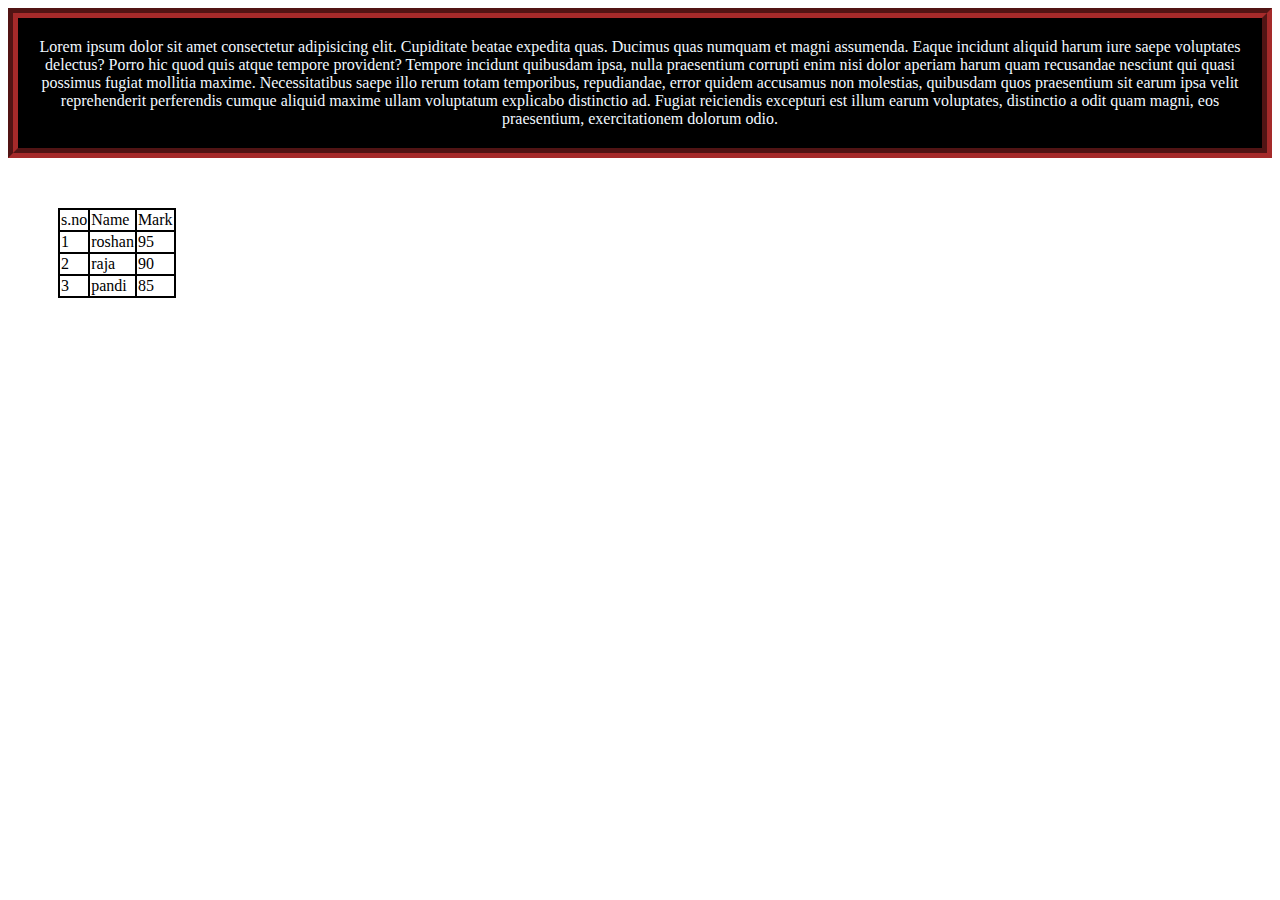
<file: table.html>
<!DOCTYPE html>
<head>

    <title>Document</title>
    <link rel="stylesheet" href="style.css">
</head>

<body>
    <center>
    <div class="box">Lorem ipsum dolor sit amet consectetur adipisicing elit. Cupiditate beatae expedita quas. Ducimus quas numquam et magni assumenda. Eaque incidunt aliquid harum iure saepe voluptates delectus? Porro hic quod quis atque tempore provident? Tempore incidunt quibusdam ipsa, nulla praesentium corrupti enim nisi dolor aperiam harum quam recusandae nesciunt qui quasi possimus fugiat mollitia maxime. Necessitatibus saepe illo rerum totam temporibus, repudiandae, error quidem accusamus non molestias, quibusdam quos praesentium sit earum ipsa velit reprehenderit perferendis cumque aliquid maxime ullam voluptatum explicabo distinctio ad. Fugiat reiciendis excepturi est illum earum voluptates, distinctio a odit quam magni, eos praesentium, exercitationem dolorum odio.</div>
    </center>
        
   
    </body>
</html>
   
<table>
    <tr>
        <td>s.no</td><td>Name</td> <td>Mark</td>
    </tr>
    <tr>
        <td>1</td><td>roshan</td> <td>95</td>
    </tr>
    <tr>
       <td>2</td> <td>raja</td> <td>90</td>    
    </tr>
    <tr>
        <td>3</td><td>pandi</td> <td>85</td>
    </tr>
</table>
</file>
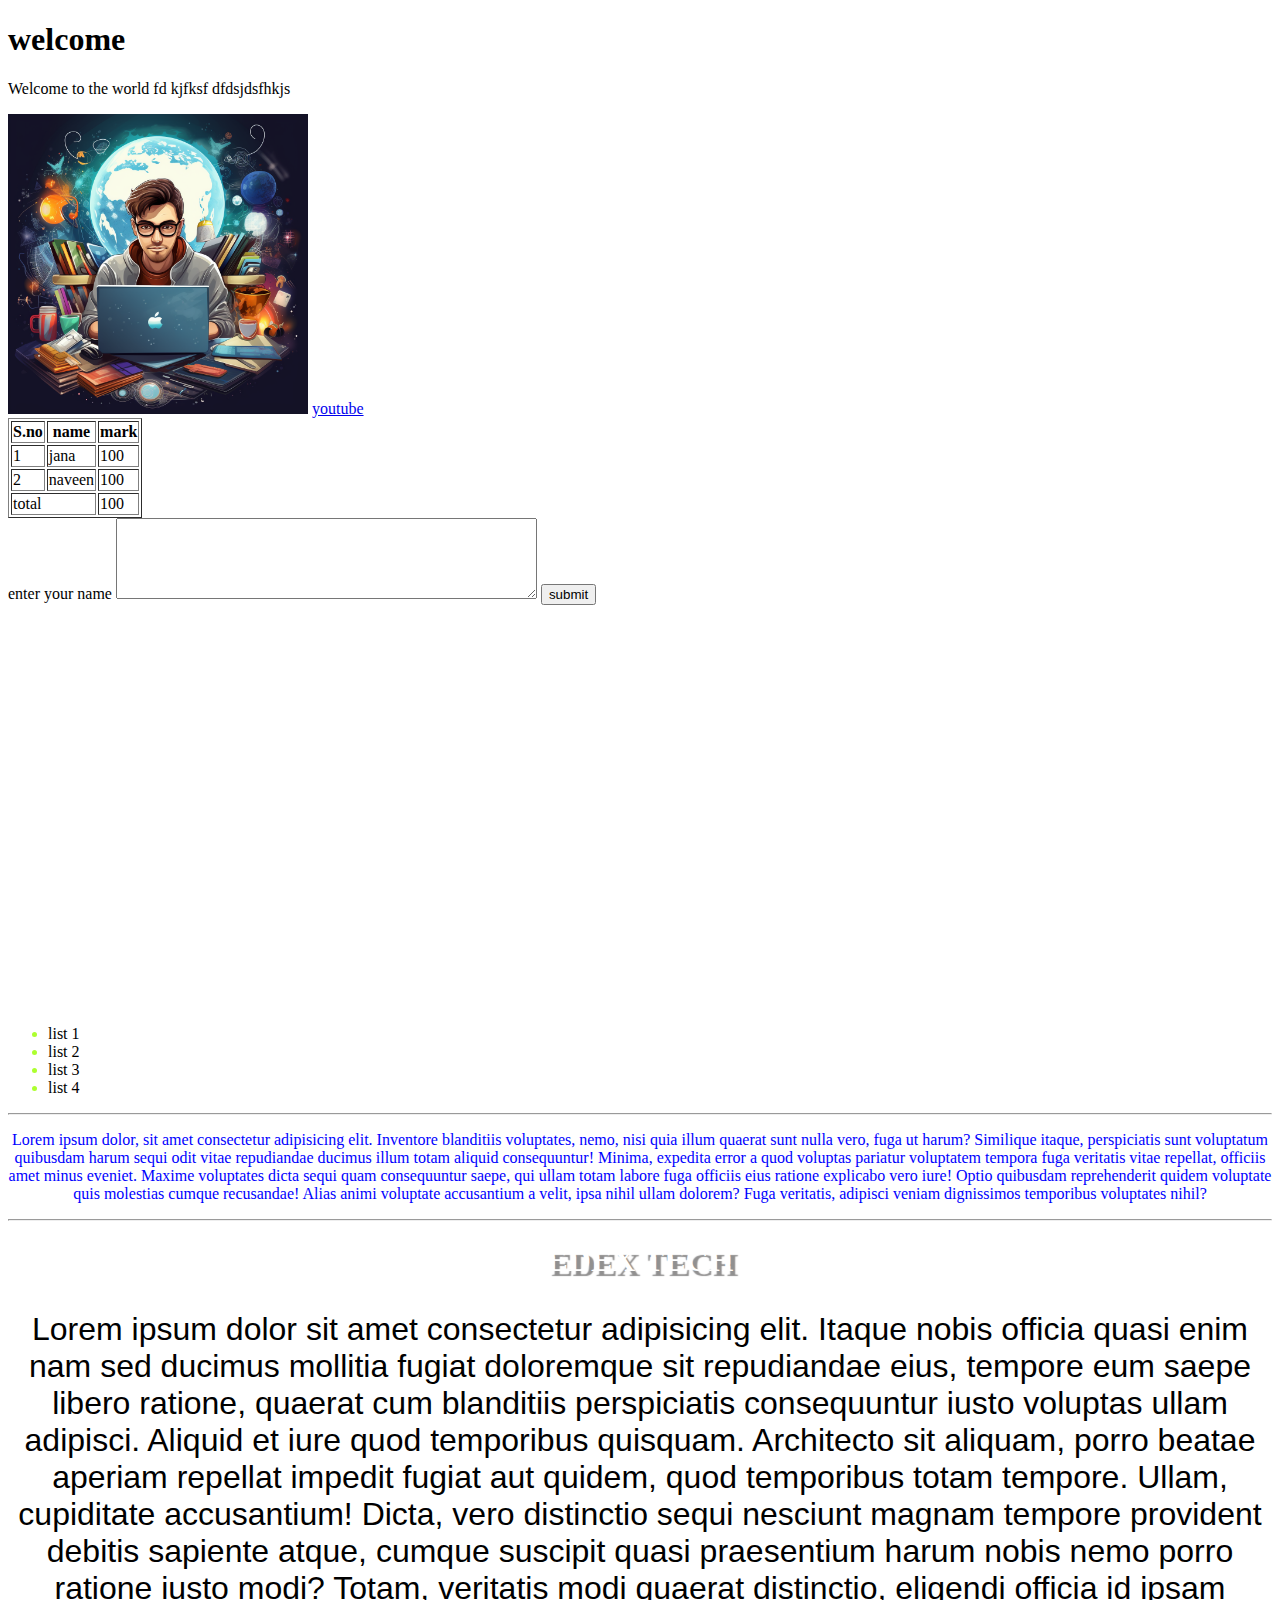
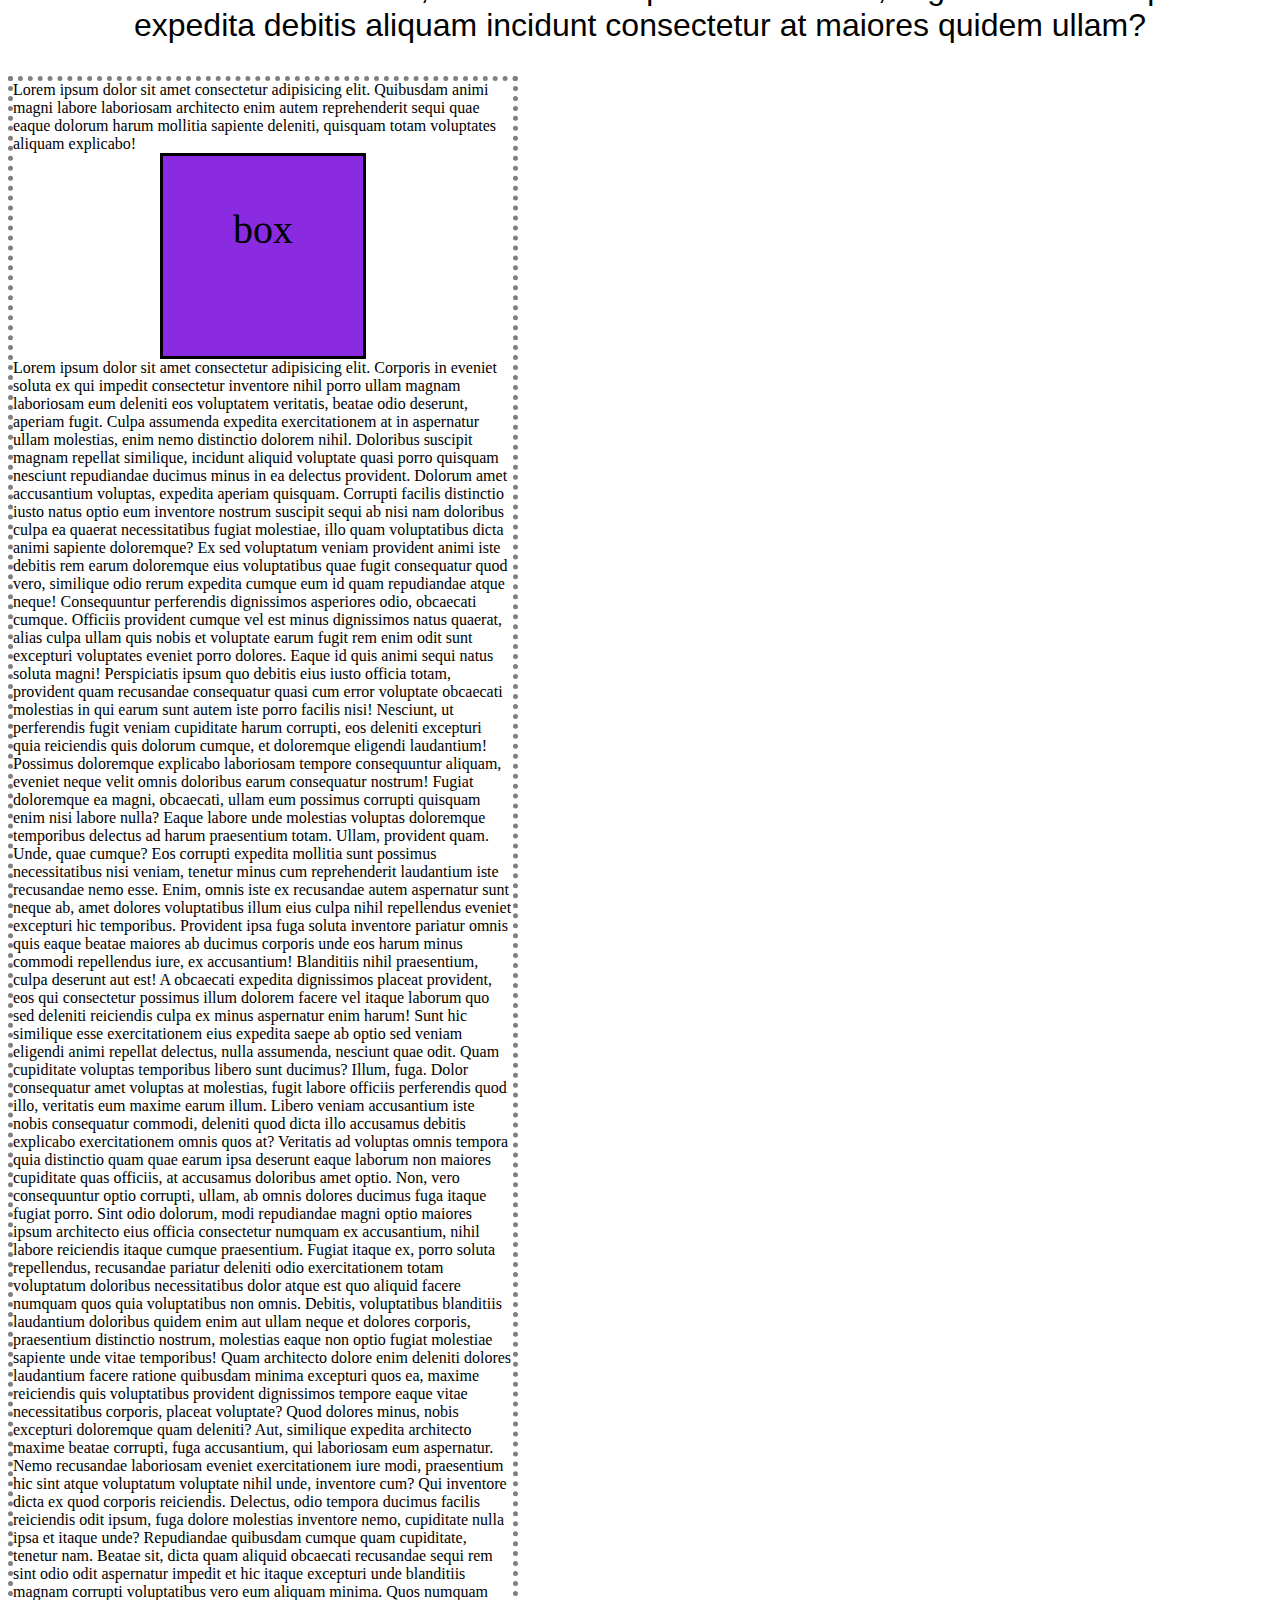
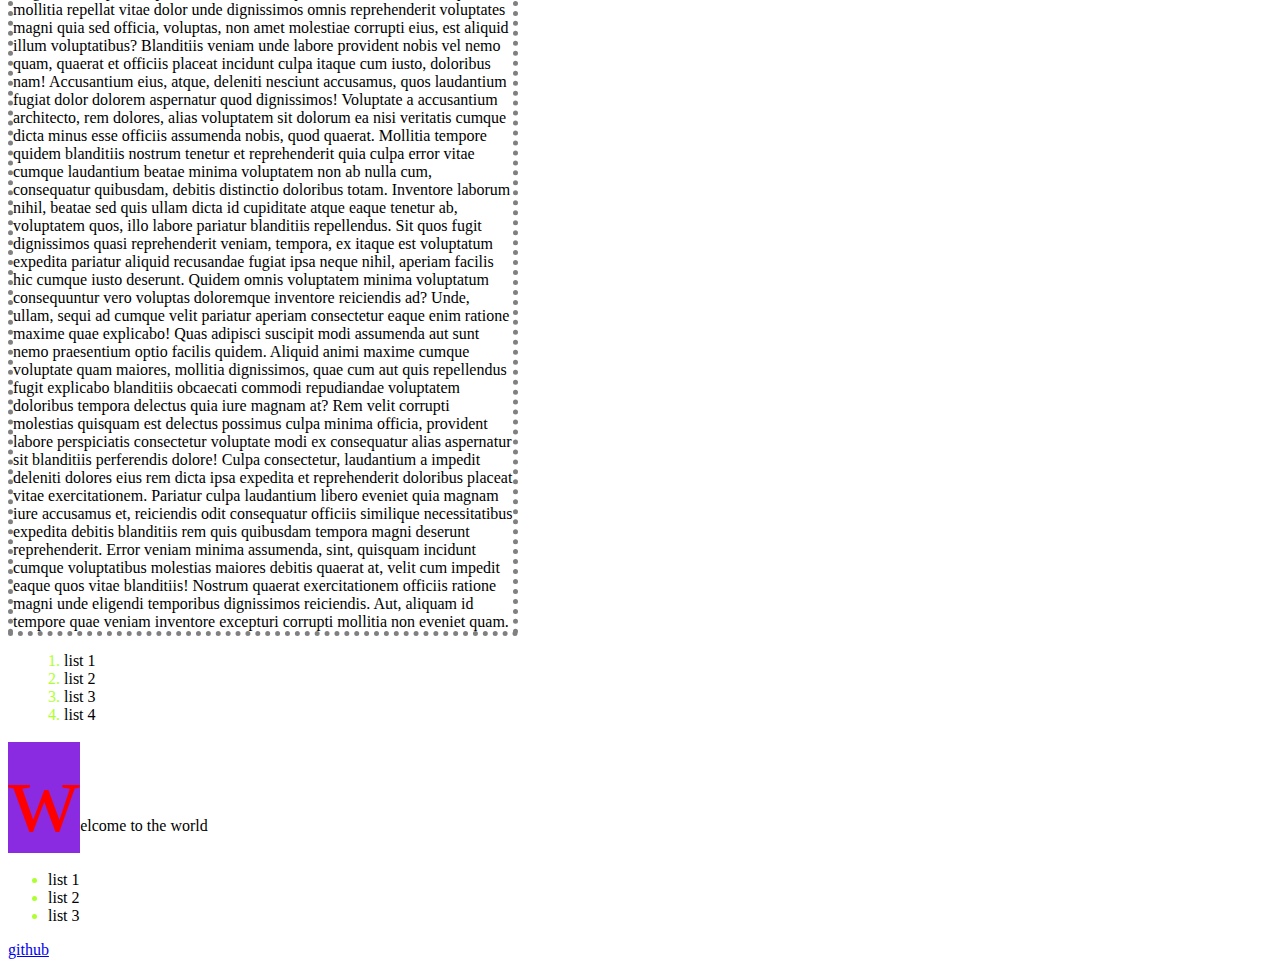
<file: text.html>
<!DOCTYPE html>
<html>
<head>
   
    <title>login</title>
    <link rel="stylesheet" href="text style.css">

</head>
<body>
    
    <div class="">
        <h1>welcome</h1>
        <p>Welcome to the world fd kjfksf dfdsjdsfhkjs
            </p>

    </div>
    <img src="developer.jpg" alt="developer" width="300" height="300">
    <a href="developer.jpg" download="demo">youtube</a>
    <table border="1">
        <tr>
            <th>S.no</th>
            <th>name</th>
            <th>mark</th>
        </tr>
        <tr>
            <td>1</td>
            <td>jana</td>
            <td>100</td>
        </tr>
        <tr>
            <td>2</td>
            <td>naveen</td>
            <td>100</td>
        </tr>
        <tr>
            <td colspan="2">total</td>
            <td>100</td>
        </tr>
    </table>

    <form target="_blank">
        <label for="name">enter your name</label>
        <textarea name="" id="" cols="50" rows="5" name="address"></textarea>
        <button type="submit">submit</button>
    </form>

    <iframe src="https://edu.examsdaily.in/" frameborder="0" height="400" width="700"> </iframe>


    <br>

    <ul type="a" start="3">
        <li>list 1</li>
        <li>list 2</li>
        <li>list 3</li>
        <li>list 4</li>
    </ul>


    <hr>
    <div>
        <p class="para">Lorem ipsum dolor, sit amet consectetur adipisicing elit. Inventore blanditiis voluptates, nemo, nisi quia illum quaerat sunt nulla vero, fuga ut harum? Similique itaque, perspiciatis sunt voluptatum quibusdam harum sequi odit vitae repudiandae ducimus illum totam aliquid consequuntur! Minima, expedita error a quod voluptas pariatur voluptatem tempora fuga veritatis vitae repellat, officiis amet minus eveniet. Maxime voluptates dicta sequi quam consequuntur saepe, qui ullam totam labore fuga officiis eius ratione explicabo vero iure! Optio quibusdam reprehenderit quidem voluptate quis molestias cumque recusandae! Alias animi voluptate accusantium a velit, ipsa nihil ullam dolorem? Fuga veritatis, adipisci veniam dignissimos temporibus voluptates nihil?</p>
    </div>
    <hr>
    <div>
       <h1 class="box1">EDEX TECH</h1>
    </div>

    <div>
        <p class="para1">Lorem ipsum dolor sit amet consectetur adipisicing elit. Itaque nobis officia quasi enim nam sed ducimus mollitia fugiat doloremque sit repudiandae eius, tempore eum saepe libero ratione, quaerat cum blanditiis perspiciatis consequuntur iusto voluptas ullam adipisci. Aliquid et iure quod temporibus quisquam. Architecto sit aliquam, porro beatae aperiam repellat impedit fugiat aut quidem, quod temporibus totam tempore. Ullam, cupiditate accusantium! Dicta, vero distinctio sequi nesciunt magnam tempore provident debitis sapiente atque, cumque suscipit quasi praesentium harum nobis nemo porro ratione iusto modi? Totam, veritatis modi quaerat distinctio, eligendi officia id ipsam expedita debitis aliquam incidunt consectetur at maiores quidem ullam?</p>
    </div>


    <div class="parent"> 
        <div class="parent1">
            Lorem ipsum dolor sit amet consectetur adipisicing elit. Quibusdam animi magni labore laboriosam architecto enim autem reprehenderit sequi quae eaque dolorum harum mollitia sapiente deleniti, quisquam totam voluptates aliquam explicabo!
            <div class="box">box</div>
            <div>Lorem ipsum dolor sit amet consectetur adipisicing elit. Corporis in eveniet soluta ex qui impedit consectetur inventore nihil porro ullam magnam laboriosam eum deleniti eos voluptatem veritatis, beatae odio deserunt, aperiam fugit. Culpa assumenda expedita exercitationem at in aspernatur ullam molestias, enim nemo distinctio dolorem nihil. Doloribus suscipit magnam repellat similique, incidunt aliquid voluptate quasi porro quisquam nesciunt repudiandae ducimus minus in ea delectus provident. Dolorum amet accusantium voluptas, expedita aperiam quisquam. Corrupti facilis distinctio iusto natus optio eum inventore nostrum suscipit sequi ab nisi nam doloribus culpa ea quaerat necessitatibus fugiat molestiae, illo quam voluptatibus dicta animi sapiente doloremque? Ex sed voluptatum veniam provident animi iste debitis rem earum doloremque eius voluptatibus quae fugit consequatur quod vero, similique odio rerum expedita cumque eum id quam repudiandae atque neque! Consequuntur perferendis dignissimos asperiores odio, obcaecati cumque. Officiis provident cumque vel est minus dignissimos natus quaerat, alias culpa ullam quis nobis et voluptate earum fugit rem enim odit sunt excepturi voluptates eveniet porro dolores. Eaque id quis animi sequi natus soluta magni! Perspiciatis ipsum quo debitis eius iusto officia totam, provident quam recusandae consequatur quasi cum error voluptate obcaecati molestias in qui earum sunt autem iste porro facilis nisi! Nesciunt, ut perferendis fugit veniam cupiditate harum corrupti, eos deleniti excepturi quia reiciendis quis dolorum cumque, et doloremque eligendi laudantium! Possimus doloremque explicabo laboriosam tempore consequuntur aliquam, eveniet neque velit omnis doloribus earum consequatur nostrum! Fugiat doloremque ea magni, obcaecati, ullam eum possimus corrupti quisquam enim nisi labore nulla? Eaque labore unde molestias voluptas doloremque temporibus delectus ad harum praesentium totam. Ullam, provident quam. Unde, quae cumque? Eos corrupti expedita mollitia sunt possimus necessitatibus nisi veniam, tenetur minus cum reprehenderit laudantium iste recusandae nemo esse. Enim, omnis iste ex recusandae autem aspernatur sunt neque ab, amet dolores voluptatibus illum eius culpa nihil repellendus eveniet excepturi hic temporibus. Provident ipsa fuga soluta inventore pariatur omnis quis eaque beatae maiores ab ducimus corporis unde eos harum minus commodi repellendus iure, ex accusantium! Blanditiis nihil praesentium, culpa deserunt aut est! A obcaecati expedita dignissimos placeat provident, eos qui consectetur possimus illum dolorem facere vel itaque laborum quo sed deleniti reiciendis culpa ex minus aspernatur enim harum! Sunt hic similique esse exercitationem eius expedita saepe ab optio sed veniam eligendi animi repellat delectus, nulla assumenda, nesciunt quae odit. Quam cupiditate voluptas temporibus libero sunt ducimus? Illum, fuga. Dolor consequatur amet voluptas at molestias, fugit labore officiis perferendis quod illo, veritatis eum maxime earum illum. Libero veniam accusantium iste nobis consequatur commodi, deleniti quod dicta illo accusamus debitis explicabo exercitationem omnis quos at? Veritatis ad voluptas omnis tempora quia distinctio quam quae earum ipsa deserunt eaque laborum non maiores cupiditate quas officiis, at accusamus doloribus amet optio. Non, vero consequuntur optio corrupti, ullam, ab omnis dolores ducimus fuga itaque fugiat porro. Sint odio dolorum, modi repudiandae magni optio maiores ipsum architecto eius officia consectetur numquam ex accusantium, nihil labore reiciendis itaque cumque praesentium. Fugiat itaque ex, porro soluta repellendus, recusandae pariatur deleniti odio exercitationem totam voluptatum doloribus necessitatibus dolor atque est quo aliquid facere numquam quos quia voluptatibus non omnis. Debitis, voluptatibus blanditiis laudantium doloribus quidem enim aut ullam neque et dolores corporis, praesentium distinctio nostrum, molestias eaque non optio fugiat molestiae sapiente unde vitae temporibus! Quam architecto dolore enim deleniti dolores laudantium facere ratione quibusdam minima excepturi quos ea, maxime reiciendis quis voluptatibus provident dignissimos tempore eaque vitae necessitatibus corporis, placeat voluptate? Quod dolores minus, nobis excepturi doloremque quam deleniti? Aut, similique expedita architecto maxime beatae corrupti, fuga accusantium, qui laboriosam eum aspernatur. Nemo recusandae laboriosam eveniet exercitationem iure modi, praesentium hic sint atque voluptatum voluptate nihil unde, inventore cum? Qui inventore dicta ex quod corporis reiciendis. Delectus, odio tempora ducimus facilis reiciendis odit ipsum, fuga dolore molestias inventore nemo, cupiditate nulla ipsa et itaque unde? Repudiandae quibusdam cumque quam cupiditate, tenetur nam. Beatae sit, dicta quam aliquid obcaecati recusandae sequi rem sint odio odit aspernatur impedit et hic itaque excepturi unde blanditiis magnam corrupti voluptatibus vero eum aliquam minima. Quos numquam mollitia repellat vitae dolor unde dignissimos omnis reprehenderit voluptates magni quia sed officia, voluptas, non amet molestiae corrupti eius, est aliquid illum voluptatibus? Blanditiis veniam unde labore provident nobis vel nemo quam, quaerat et officiis placeat incidunt culpa itaque cum iusto, doloribus nam! Accusantium eius, atque, deleniti nesciunt accusamus, quos laudantium fugiat dolor dolorem aspernatur quod dignissimos! Voluptate a accusantium architecto, rem dolores, alias voluptatem sit dolorum ea nisi veritatis cumque dicta minus esse officiis assumenda nobis, quod quaerat. Mollitia tempore quidem blanditiis nostrum tenetur et reprehenderit quia culpa error vitae cumque laudantium beatae minima voluptatem non ab nulla cum, consequatur quibusdam, debitis distinctio doloribus totam. Inventore laborum nihil, beatae sed quis ullam dicta id cupiditate atque eaque tenetur ab, voluptatem quos, illo labore pariatur blanditiis repellendus. Sit quos fugit dignissimos quasi reprehenderit veniam, tempora, ex itaque est voluptatum expedita pariatur aliquid recusandae fugiat ipsa neque nihil, aperiam facilis hic cumque iusto deserunt. Quidem omnis voluptatem minima voluptatum consequuntur vero voluptas doloremque inventore reiciendis ad? Unde, ullam, sequi ad cumque velit pariatur aperiam consectetur eaque enim ratione maxime quae explicabo! Quas adipisci suscipit modi assumenda aut sunt nemo praesentium optio facilis quidem. Aliquid animi maxime cumque voluptate quam maiores, mollitia dignissimos, quae cum aut quis repellendus fugit explicabo blanditiis obcaecati commodi repudiandae voluptatem doloribus tempora delectus quia iure magnam at? Rem velit corrupti molestias quisquam est delectus possimus culpa minima officia, provident labore perspiciatis consectetur voluptate modi ex consequatur alias aspernatur sit blanditiis perferendis dolore! Culpa consectetur, laudantium a impedit deleniti dolores eius rem dicta ipsa expedita et reprehenderit doloribus placeat vitae exercitationem. Pariatur culpa laudantium libero eveniet quia magnam iure accusamus et, reiciendis odit consequatur officiis similique necessitatibus expedita debitis blanditiis rem quis quibusdam tempora magni deserunt reprehenderit. Error veniam minima assumenda, sint, quisquam incidunt cumque voluptatibus molestias maiores debitis quaerat at, velit cum impedit eaque quos vitae blanditiis! Nostrum quaerat exercitationem officiis ratione magni unde eligendi temporibus dignissimos reiciendis. Aut, aliquam id tempore quae veniam inventore excepturi corrupti mollitia non eveniet quam.</div>
         
    </div>
   
</div>

<div class="ol">
    <ol>
        <li>list 1</li>
        <li>list 2</li>
        <li>list 3</li>
        <li>list 4</li>
    </ol>
</div>

<div id="h1"> welcome to the world</div>
<div>

<ul>
    <li>list 1</li>
    <li>list 2</li>
    <li>list 3</li>
</ul>
</div>
<a href="https://github.com/"> github</a>

</body>
</html>
</file>
<file: style.css>
.one{
    color: blue;
}

#two{
    color: rgba(159, 20, 251, 0.864);
}

*{
    color:black;
}


table,tr,td{
    border: 2px solid; 
    border-collapse:collapse;
    border-style:double;
    border-spacing: 10px;
    margin-top: 50px;
    margin-left: 50px;
}

.box{
    background-color:black;
    color: aliceblue;
    width: auto;
    height: auto;

    margin-top: 150px;
    margin-left: 150px;
    margin: auto;
    padding:20px;
    border-style: groove;
    border-color: brown;
    border-width: 10px;
    border height: 10px;
    background-image:url(https://images.ctfassets.net/hrltx12pl8hq/28ECAQiPJZ78hxatLTa7Ts/2f695d869736ae3b0de3e56ceaca3958/free-nature-images.jpg?fit=fill&w=1200&h=630);
}
</file>
<file: text style.css>
.box{
    height: auto;
    width: 500px;
    font-size: 40px;
     color:black;
    margin: auto;
    padding: 50px;
    border: 2px;
    border-color: blue;
    border:solid;
    box-sizing:content-box;
    
    text-align: center;

}

.para{
    text-align: center;
    color:blue;
    text-decoration:none;
    
}

.box1{
    text-align: center;
    color: white;
    text-shadow:5px 5px 1px rgb(145, 144, 144)   
       
}

.para1{
    text-align: center;
    color: rgb(0, 0, 0);
    font-style:sans-serif;
    font-size: 2rem;
    font-weight:lighter;
    font-family: Impact, Haettenschweiler, 'Arial Narrow Bold', sans-serif;

}



.parent1{
    width: 500px;
    height:auto;
    position: relative;
    border: 5px dotted gray;
    
}


.box{
    width: 100px;
    height: 100px;
    position: sticky;
    background-color: blueviolet;
    top: 0;
    
}


.ol{
    list-style: lower-greek;
    list-style-position: inside;
    image-rendering: url(https://media.istockphoto.com/id/1094780808/vector/approval-symbol-check-mark-in-a-circle-drawn-by-hand-vector-green-sign-ok-approval-or.jpg?s=612x612&w=0&k=20&c=0mlB50r769kHmLkVcq_HpdNFGdHIA_Cu_tPqN4IKZbc=);

}

#h1::first-letter {
        font-size: 100px;
        color: red;
        background-color: blueviolet;
    
    }

a:visited{
        color: brown;
    }

    ::marker{
        color:greenyellow;
    }
</file>
